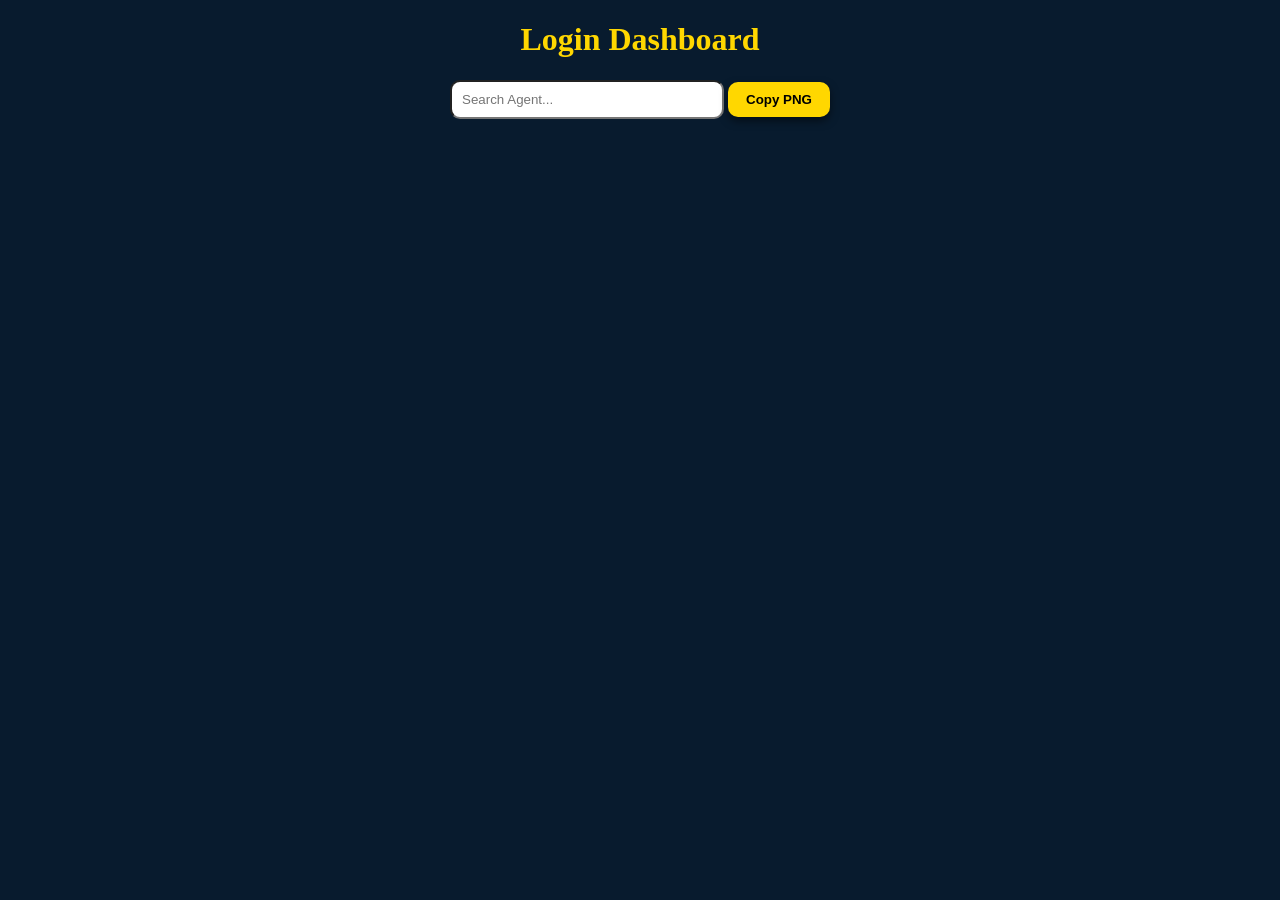
<file: dashboard.html>
<!DOCTYPE html>
<html>
<head>
<link rel="stylesheet" href="style.css">
</head>

<body>

<h1>Login Dashboard</h1>

<input type="text" id="search" placeholder="Search Agent..." onkeyup="filterTable()">
<button onclick="copyPNG()">Copy PNG</button>

<div id="tableContainer"></div>

</body>

<script src="script.js"></script>

<script>
renderTable(
JSON.parse(localStorage.getItem("loginData")),
JSON.parse(localStorage.getItem("agentNames"))
);
</script>

</html>
</file>
<file: style.css>
body{
background:#081b2e;
font-family:Segoe UI;
color:white;
text-align:center;
}

h1{
color:#ffd700;
}

/* TABLE */
table{
width:95%;
margin:auto;
border-collapse:collapse;
background:#f1f1f1;
color:black;
font-weight:600;
}

th{
background:#1f4a8a;
color:white;
padding:12px;
border:2px solid #0a1f3d;
}

td{
padding:10px;
border:2px solid #444;
}

/* BUTTON */
button{
background:#ffd700;
border:none;
padding:10px 18px;
border-radius:10px;
font-weight:bold;
cursor:pointer;
box-shadow:0 4px 8px rgba(0,0,0,0.5);
}

/* SEARCH */
#search{
padding:10px;
width:250px;
border-radius:10px;
margin-bottom:10px;
}

/* LATE (RED 3D) */
.late{
background:linear-gradient(145deg,#ff4d4d,#c40000);
color:white;
font-weight:bold;
box-shadow:0 4px 10px rgba(0,0,0,0.6);
}
</file>
